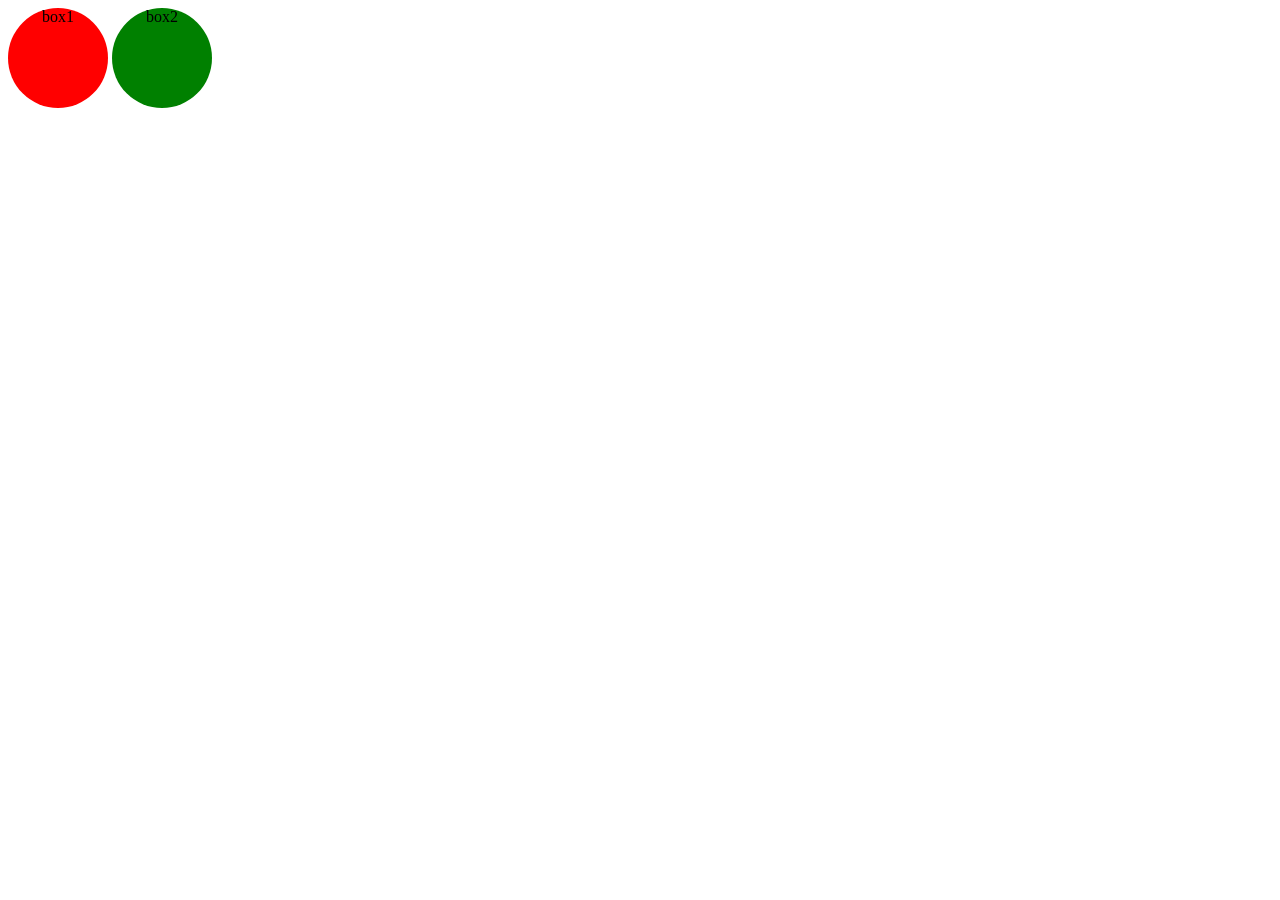
<file: day10/day10.html>
<!DOCTYPE html>
<html lang="en">
<head>
    <meta charset="UTF-8">
    <meta name="viewport" content="width=device-width, initial-scale=1.0">
    <title>Animation & Media Query</title>
    <link rel="stylesheet" href="style.css">
</head>
<body>
    <!-- <div class="box">Box</div> -->
    <div class="left">box1</div>
    <div class="right">box2</div>
</body>
</html>
</file>
<file: day10/style.css>
.box{
    width: 150px;
    height: 150px;
    margin: 10px;
    background-color: red;
    /* animation: colorChanger 3s infinite; */
    animation-name: colorChanger;
    animation-duration: 3s;
    animation-iteration-count: infinite;
    animation-timing-function: linear;
    border-radius: 100%;
    text-align: center;
    margin-top: 300px;
}
@keyframes colorChanger {
    0%, 100%{
        background-color: red;
        /* transform: translate(0,0px); */
        transform: ;

    }
    50%{
        background-color: green;
        /* transform: translate(0,50px); */
        transform: scale(1);
    }
    100%{
        background-color: blue;
        /* transform: translate(0,300px); */
        transform: scale(3.0);
    }
}

.Box{
    width: 150px;
    height: 150px;
    margin:100px;
    background-color: red;
    /* animation: colorChanger 3s infinite; */
    animation-name: ColorChanger;
    animation-duration: 3s;
    animation-iteration-count: infinite;
    animation-timing-function: linear;
    border-radius: 100%;
    text-align: center;
    margin-top: 300px;
}

@keyframes ColorChanger {
    0%, 100%{
        background-color: red;
        /* transform: translate(0,0px); */
        transform: translate(0);

    }
    50%{
        background-color: green;
        /* transform: translate(0,50px); */
        transform: scale(1);
    }
    100%{
        background-color: blue;
        /* transform: translate(0,300px); */
        transform: scale(3.0);
    }
}

.left{
    display: inline-block;
    width: 100px;
    height: 100px;
    border-radius: 100%;
    background-color: red;
    animation-name: leftwala;
    animation-duration: 5s;
    animation-iteration-count: infinite;
    text-align: center;
}
.right{
    display: inline-block;
    width: 100px;
    height: 100px;
    border-radius: 100%;
    background-color: green;
    animation-name: rightwala;
    animation-duration: 5s;
    animation-iteration-count: infinite;
    text-align: center;

}

@keyframes leftwala {
    0%{
        transform: translate(0px, 0px);
    }
    50%{
        transform: translate(200px,200px);
    }
    100%{
        transform: translate(400px,0px);
    }
}
@keyframes rightwala {
    0%{
        transform: translate(300px, 0px);
    }
    50%{
        transform: translate(100px,100px);
    }
    100%{
      transform: translate(-100px,0px);}
}
</file>
